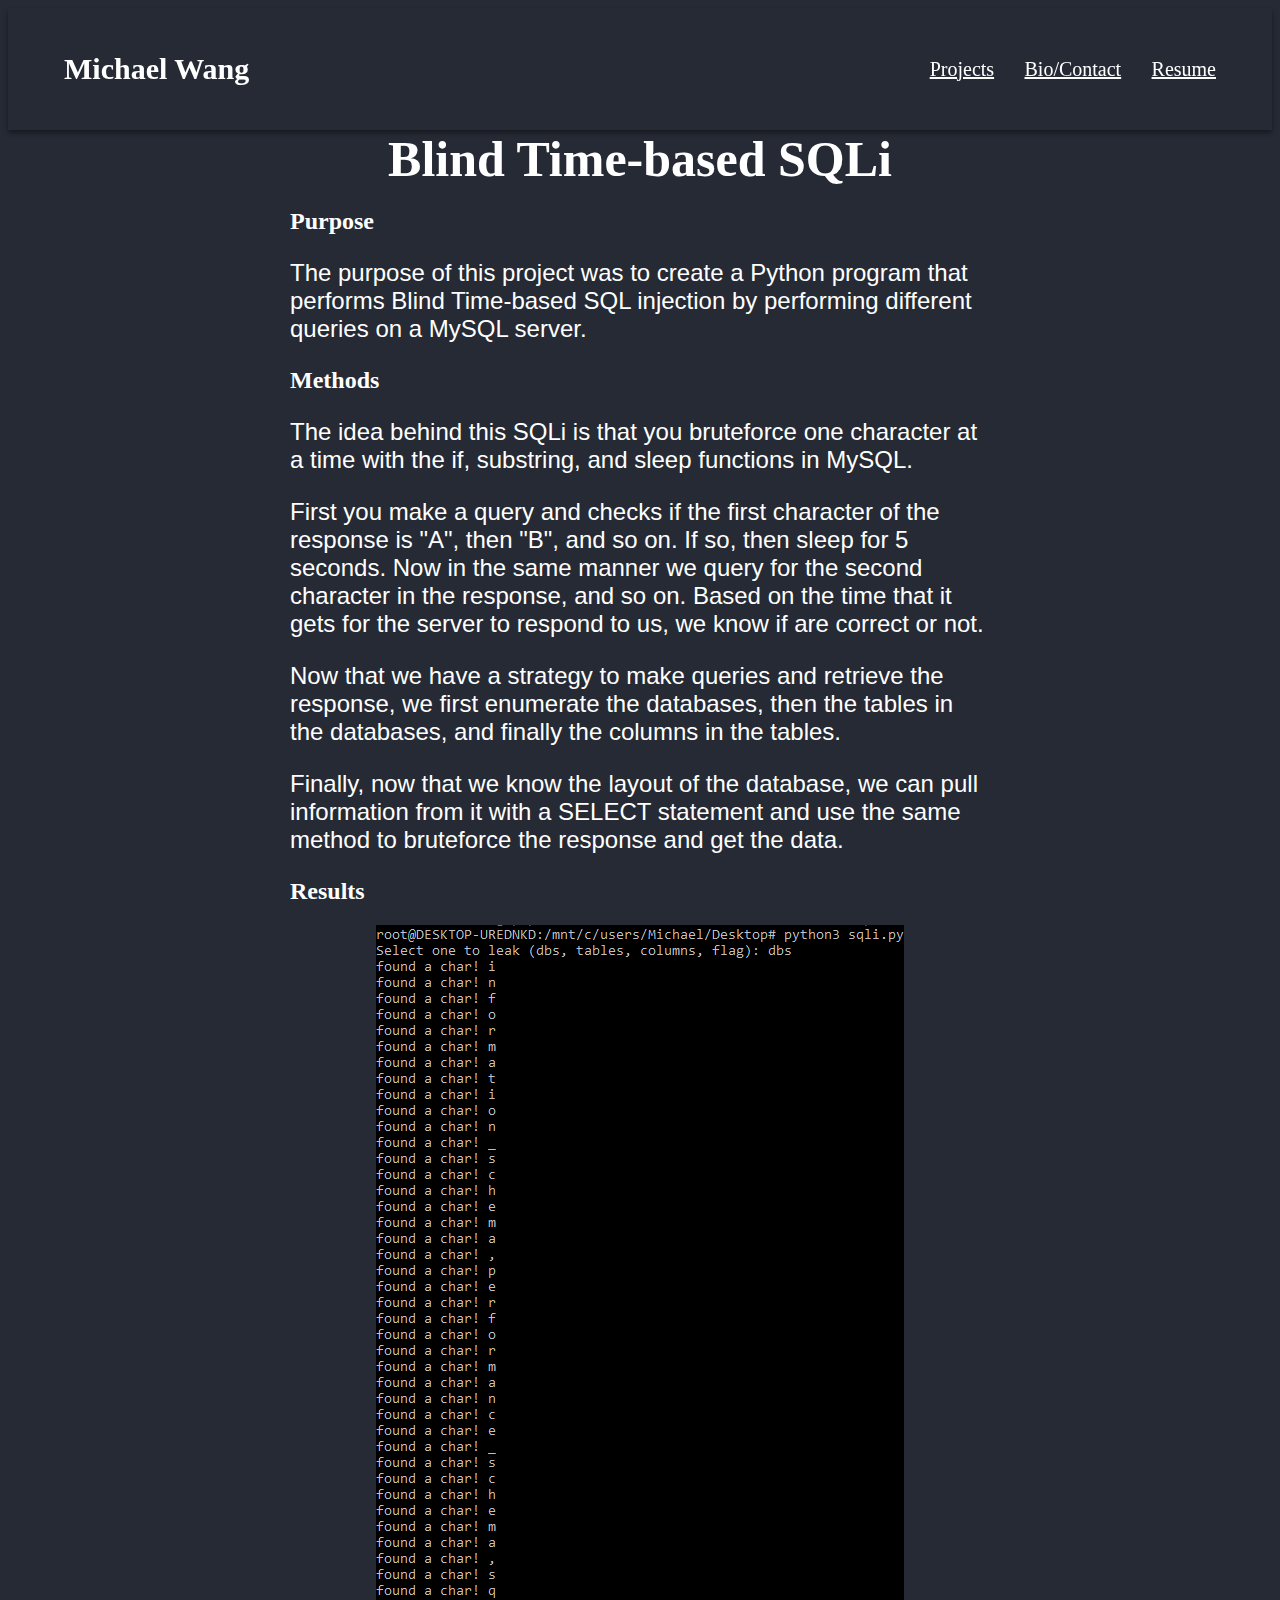
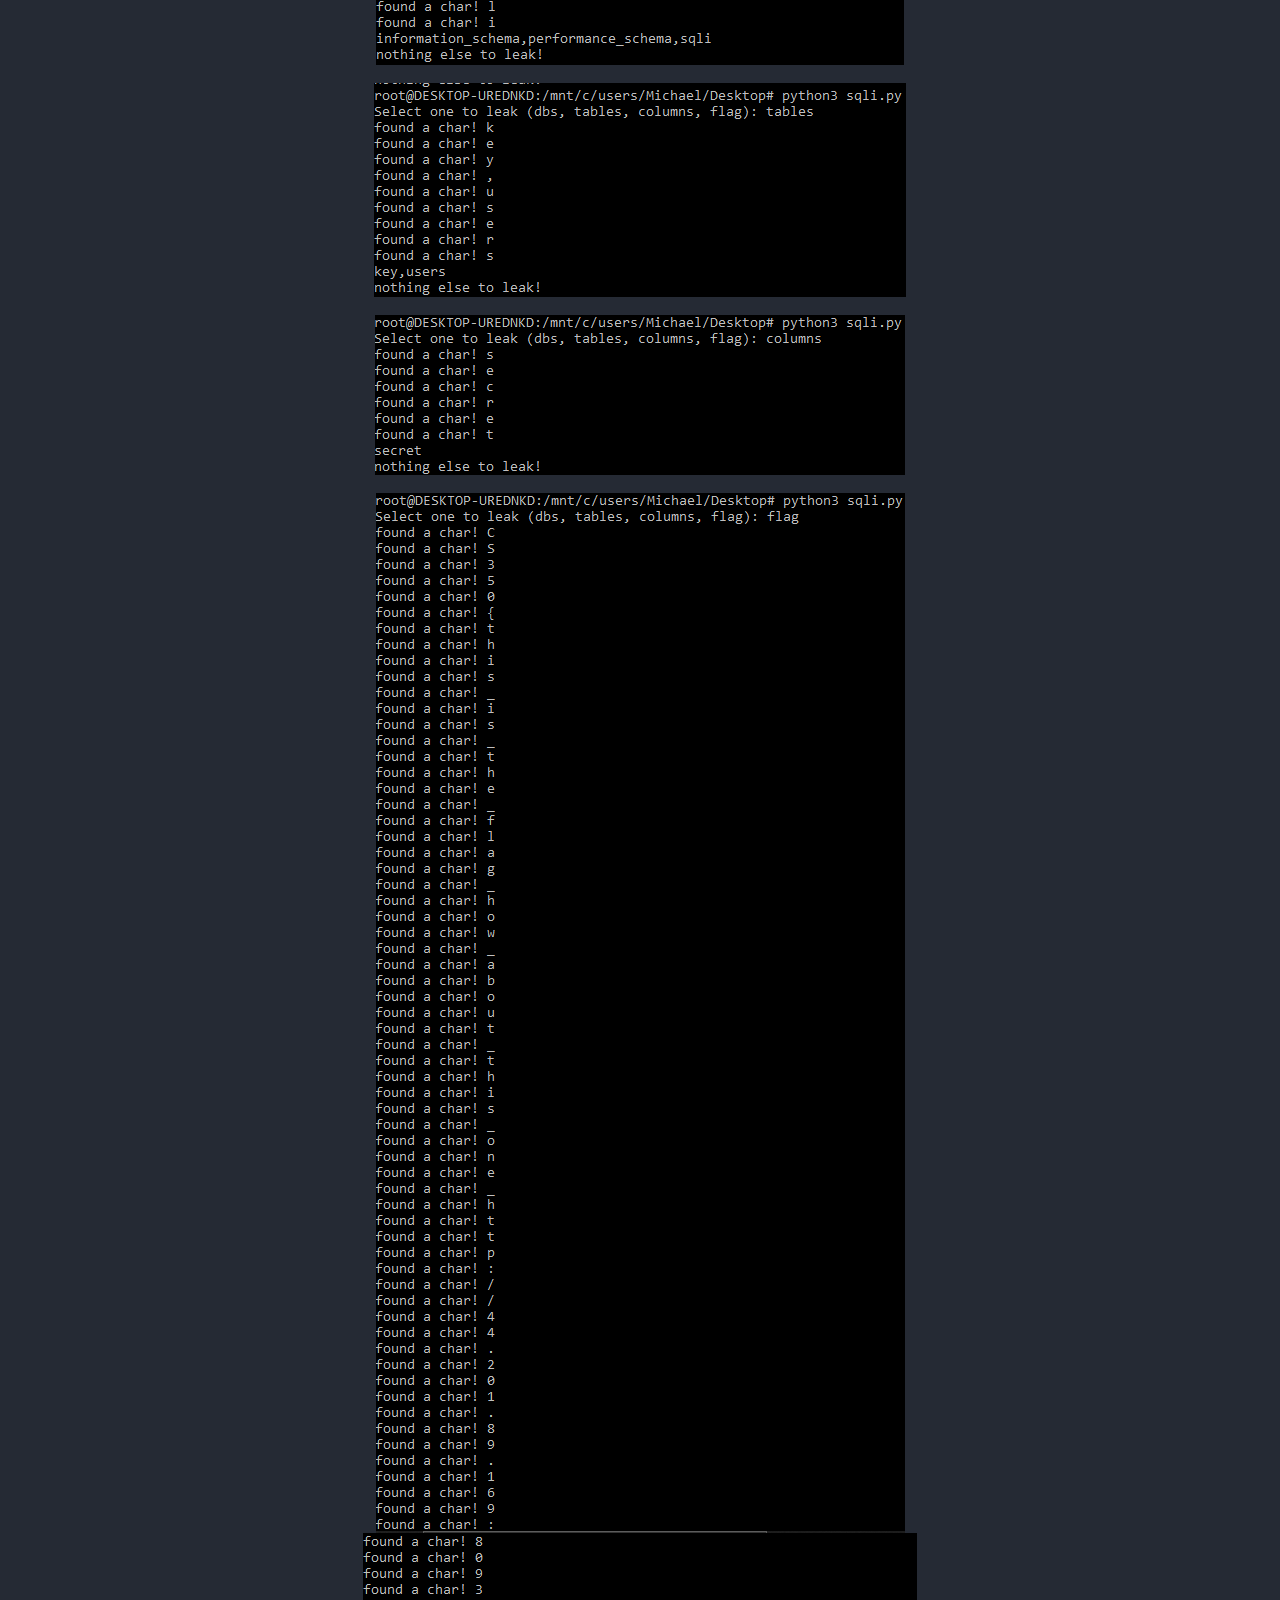
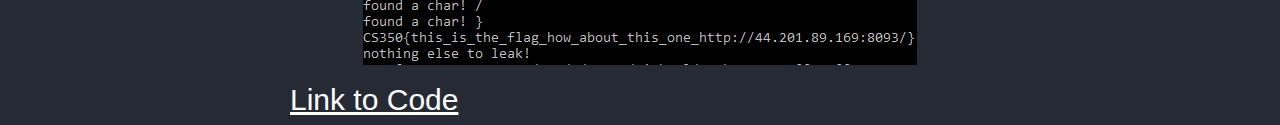
<file: sqli.html>
<!DOCTYPE html>
<html lang="en">
  <head>
    <meta charset="UTF-8" />
    <meta http-equiv="X-UA-Compatible" content="IE=edge" />
    <meta name="viewport" content="width=device-width, initial-scale=1.0" />

    <!--CSS Styles -->
    <link rel="stylesheet" href="styles.css" />

    <title>Michael Wang</title>
  </head>

  <body>
    <!-- Navbar -->
	<nav>
      <h1>Michael Wang</h1>
      <ul class="navigation">
		<li><a href="index.html" class="nav-link">Projects</a></li>
        <li><a href="bio.html" class="nav-link">Bio/Contact</a></li>
        <li><a href="https://drive.google.com/file/d/1o8Y8XtTIM6a0ddj770bYpueJxfGToap6/view?usp=share_links" class="nav-link">Resume</a></li>
      </ul>
      <button class="burger-menu" id="burger-menu">
        <ion-icon class="bars" name="menu-outline"></ion-icon>
      </button>
	</nav>
	
	<h2 class="projects-title">Blind Time-based SQLi</h2>
	
	<div class="Purpose">
		<h2>Purpose</h2>
		<p>
		The purpose of this project was to create a Python program that performs Blind Time-based SQL injection by performing different queries on a MySQL server.
		</p>	
	</div>
	
	<div class="Methods">
		<h2>Methods</h2>
		<p>
		The idea behind this SQLi is that you bruteforce one character at a time with the if, substring, and sleep functions in MySQL.
		</p>
		<p>
		First you make a query and checks if the first character of the response is "A", then "B", and so on.
		If so, then sleep for 5 seconds. Now in the same manner we query for the second character in the response, and so on. 
		Based on the time that it gets for the server to respond to us, we know if are correct or not.
		</p>
		<p>
		Now that we have a strategy to make queries and retrieve the response, we first enumerate the databases, then the tables in the databases, and finally the columns in the tables. 
		</p>
		<p>
		Finally, now that we know the layout of the database, we can pull information from it with a SELECT statement and use the same method to bruteforce the response and get the data.
		</p>
	</div>
	
	<div class="Results">
		<h2>Results</h2>
		<img src="dbs.png" alt="sudokuresults" id="sudokuresults"/>
		<br>
		<img src="tables.png" alt="sudokuresults" id="sudokuresults"/>
		<br>
		<img src="columns.png" alt="sudokuresults" id="sudokuresults"/>
		<br>
		<img src="flag1.png" alt="sudokuresults" id="sudokuresults"/>
		<img src="flag2.png" alt="sudokuresults" id="sudokuresults"/>
		<br>
		<a href="https://github.com/michaelwang812/Blind-Time-based-SQLi/blob/main/sqli.py" class="code">Link to Code</a>
	</div>
	
  </body>
</html>
</file>
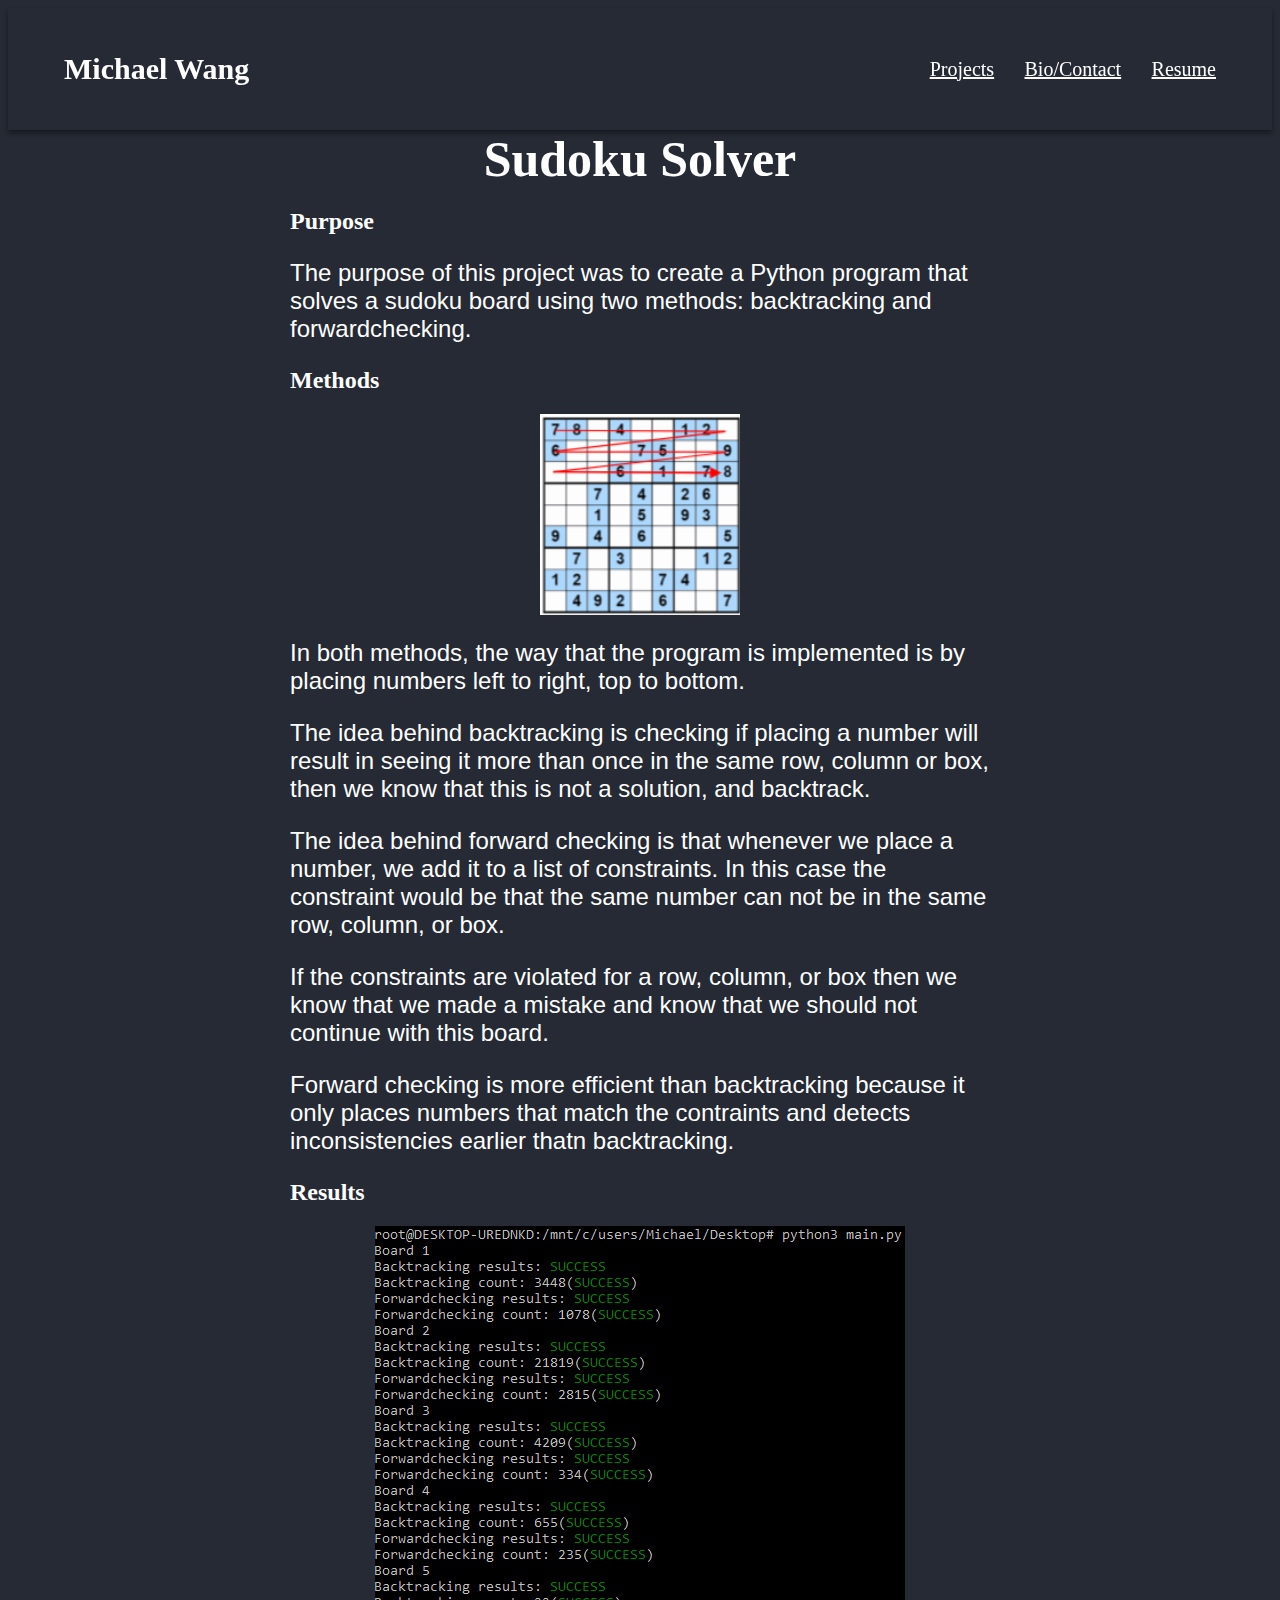
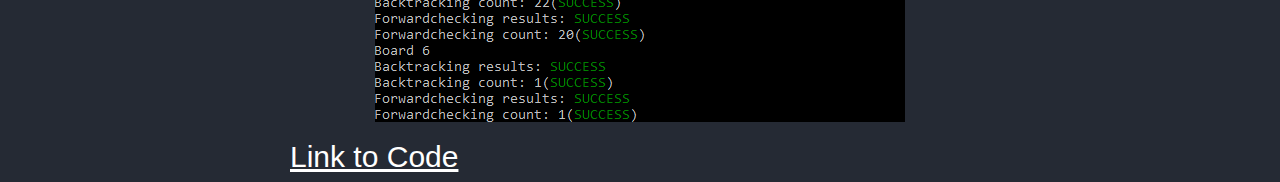
<file: sudoku.html>
<!DOCTYPE html>
<html lang="en">
  <head>
    <meta charset="UTF-8" />
    <meta http-equiv="X-UA-Compatible" content="IE=edge" />
    <meta name="viewport" content="width=device-width, initial-scale=1.0" />

    <!--CSS Styles -->
    <link rel="stylesheet" href="styles.css" />

    <title>Michael Wang</title>
  </head>

  <body>
    <!-- Navbar -->
	<nav>
      <h1>Michael Wang</h1>
      <ul class="navigation">
		<li><a href="index.html" class="nav-link">Projects</a></li>
        <li><a href="bio.html" class="nav-link">Bio/Contact</a></li>
        <li><a href="https://drive.google.com/file/d/1o8Y8XtTIM6a0ddj770bYpueJxfGToap6/view?usp=share_link" class="nav-link">Resume</a></li>
      </ul>
      <button class="burger-menu" id="burger-menu">
        <ion-icon class="bars" name="menu-outline"></ion-icon>
      </button>
	</nav>
	
	<h2 class="projects-title">Sudoku Solver</h2>
	
	<div class="Purpose">
		<h2>Purpose</h2>
		<p>
		The purpose of this project was to create a Python program that solves a sudoku board using two methods: backtracking and forwardchecking.
		</p>	
	</div>
	
	<div class="Methods">
		<h2>Methods</h2>
		<img src="sudokulab.png" alt="sudokulab" id="sudokulab"/>
		<p>
		In both methods, the way that the program is implemented is by placing numbers left to right, top to bottom.
		</p>
		<p>
		The idea behind backtracking is checking if placing a number will result in seeing it more than once in the same row, column or box, then we know that this is not a solution, and backtrack.
		</p>
		<p>
		The idea behind forward checking is that whenever we place a number, we add it to a list of constraints. In this case the constraint would be that the same number can not be in the same row, column, or box.
		</p>
		<p>
		If the constraints are violated for a row, column, or box then we know that we made a mistake and know that we should not continue with this board.
		</p>
		<p>
		Forward checking is more efficient than backtracking because it only places numbers that match the contraints and detects inconsistencies earlier thatn backtracking.
		</p>
	</div>
	
	</p>
	
	<div class="Results">
		<h2>Results</h2>
		<img src="sudokuresults.png" alt="sudokuresults" id="sudokuresults"/>
		<br>
		<a href="https://github.com/michaelwang812/Sudoku-Solver/blob/main/student_code.py" class="code">Link to Code</a>
	</div>
	
  </body>
</html>
</file>
<file: styles.css>
body {
	background-color: #252A34;
	color: white;
}

a {
	color: white;
}
/* nav bar */
nav {
  position: sticky;
  top: 0;
  left: 0;
  z-index: 1;
  display: flex;
  align-items: center;
  justify-content: space-between;
  padding: 1.5rem 3.5rem;
  box-shadow: 0 3px 5px rgba(0, 0, 0, 0.4);
  background-color: #252A34;
}

ul {
  list-style-type: none;
  font-size: 20px
}

h1{
	font-size:30px;
}

.burger-menu {
  color: var(--primary-color);
  font-size: 2rem;
  border: 0;
  background-color: transparent;
  cursor: pointer;
  display: none;
}

nav ul {
  display: flex;
  gap: 1.9rem;
}

/* Projects page */
.projects-title{
	font-size: 50px;
}

.projects-title {
  text-align: center;
  margin: auto;
  margin-bottom: 1rem;
}

.project-container {
  text-align: center;
  width: 30rem;
  padding: 1rem;
  padding: 20px;
  margin: 10px;  
  border:1px solid black;
  border-radius: 25px;

}

.projects-container {
  display: flex;
  align-items: center;
  justify-content: center;
  
}

.project-pic {
	width: auto;
	height: 300px
}

/* Within projects*/
.Methods{
	width: 700px;
	margin: auto
}

.Purpose{
	width: 700px;
	margin: auto;
}

.Results{
	width: 700px;
	margin: auto;
}

.code {
	font-family: sans-serif;
	font-size:30px;
}

#sudokulab{
	width: 200px;
	height: auto
}

#sudokulab,#sudokuresults{
	display: block;
	margin: auto
	
}

/* Bio/Contact */
.bio, .contact, .personal {
  width: 65rem;
  padding: 0.625rem;
}

.michael {
  display: flex;
  width: 400px;
  height: auto;
  float: right;
  padding-right: 200px;
  padding-top: 100px
}

.bio-title, .contact-title, .personal-title{
	font-size: 30px;
	text-align: center;
}

.Purpose p,.Methods p, .bio p, .contact ul, .personal p{
	font-family: sans-serif;
	font-size: 24px;
}
</file>
